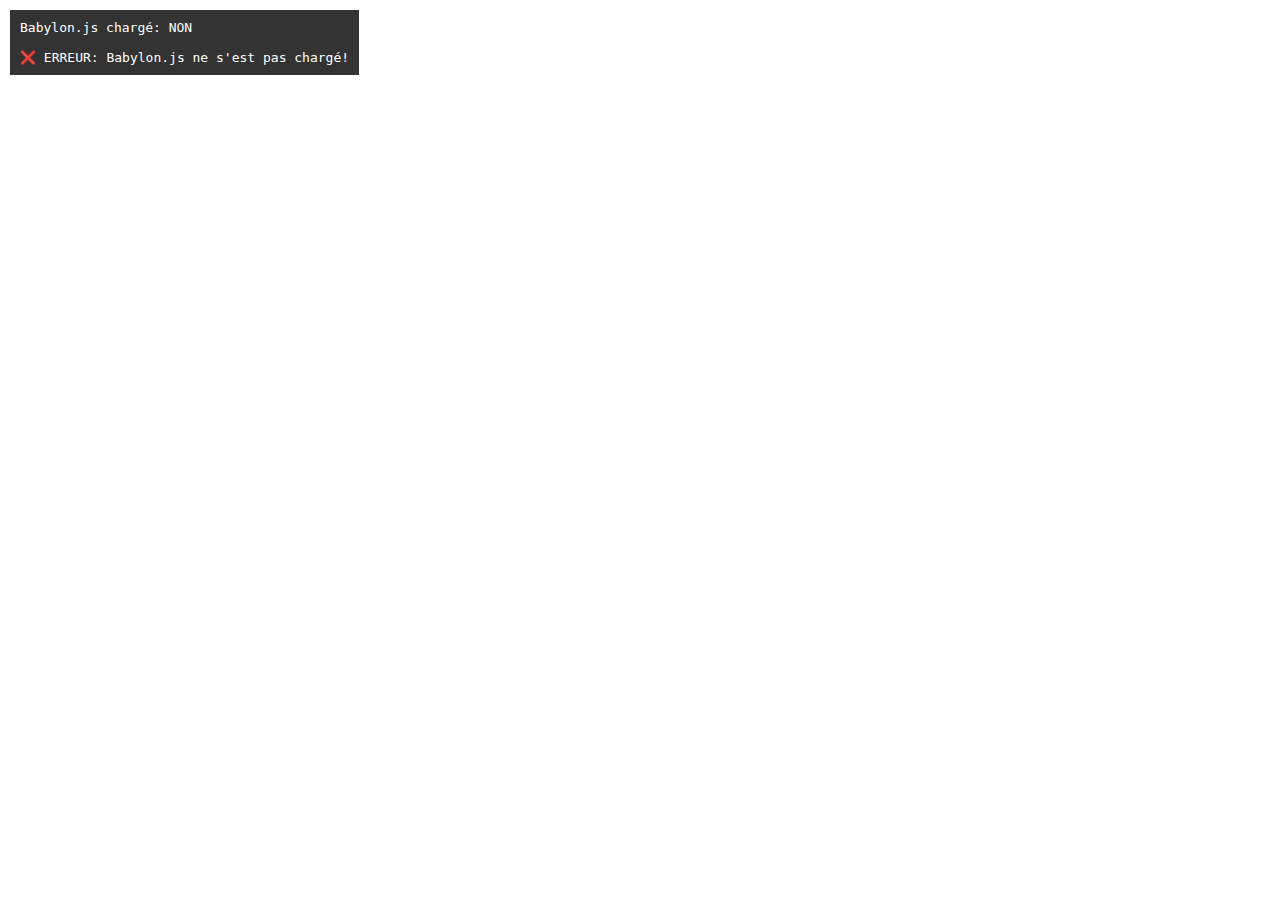
<file: test.html>
<!DOCTYPE html>
<html>
<head>
    <meta charset="UTF-8">
    <title>Test Babylon.js</title>
    <style>
        body { margin: 0; padding: 0; overflow: hidden; }
        #renderCanvas { width: 100%; height: 100vh; display: block; }
        #debug {
            position: absolute;
            top: 10px;
            left: 10px;
            background: rgba(0,0,0,0.8);
            color: white;
            padding: 10px;
            font-family: monospace;
        }
    </style>
    <script src="https://cdn.babylonjs.com/babylon.js"></script>
</head>
<body>
    <div id="debug">Chargement...</div>
    <canvas id="renderCanvas"></canvas>

    <script>
        const debug = document.getElementById('debug');

        try {
            debug.innerHTML = "Babylon.js chargé: " + (typeof BABYLON !== 'undefined' ? "OUI" : "NON");

            if (typeof BABYLON !== 'undefined') {
                const canvas = document.getElementById('renderCanvas');
                const engine = new BABYLON.Engine(canvas, true);

                debug.innerHTML += "<br>Moteur créé: OUI";

                const scene = new BABYLON.Scene(engine);
                scene.clearColor = new BABYLON.Color3(0.2, 0.4, 0.6);

                debug.innerHTML += "<br>Scène créée: OUI";

                // Caméra
                const camera = new BABYLON.ArcRotateCamera(
                    "camera",
                    0, 1, 10,
                    BABYLON.Vector3.Zero(),
                    scene
                );
                camera.attachControl(canvas, true);

                debug.innerHTML += "<br>Caméra créée: OUI";

                // Lumière
                const light = new BABYLON.HemisphericLight(
                    "light",
                    new BABYLON.Vector3(0, 1, 0),
                    scene
                );

                // Cube de test
                const box = BABYLON.MeshBuilder.CreateBox("box", { size: 2 }, scene);
                box.position.y = 1;

                // Sol
                const ground = BABYLON.MeshBuilder.CreateGround(
                    "ground",
                    { width: 10, height: 10 },
                    scene
                );

                debug.innerHTML += "<br>Objets créés: OUI";
                debug.innerHTML += "<br><br>✅ TOUT FONCTIONNE!";
                debug.innerHTML += "<br>Vous devriez voir un cube bleu.";

                // Lancer le rendu
                engine.runRenderLoop(() => {
                    scene.render();
                });

                window.addEventListener('resize', () => {
                    engine.resize();
                });

            } else {
                debug.innerHTML += "<br><br>❌ ERREUR: Babylon.js ne s'est pas chargé!";
            }

        } catch (error) {
            debug.innerHTML += "<br><br>❌ ERREUR: " + error.message;
            console.error(error);
        }
    </script>
</body>
</html>
</file>
